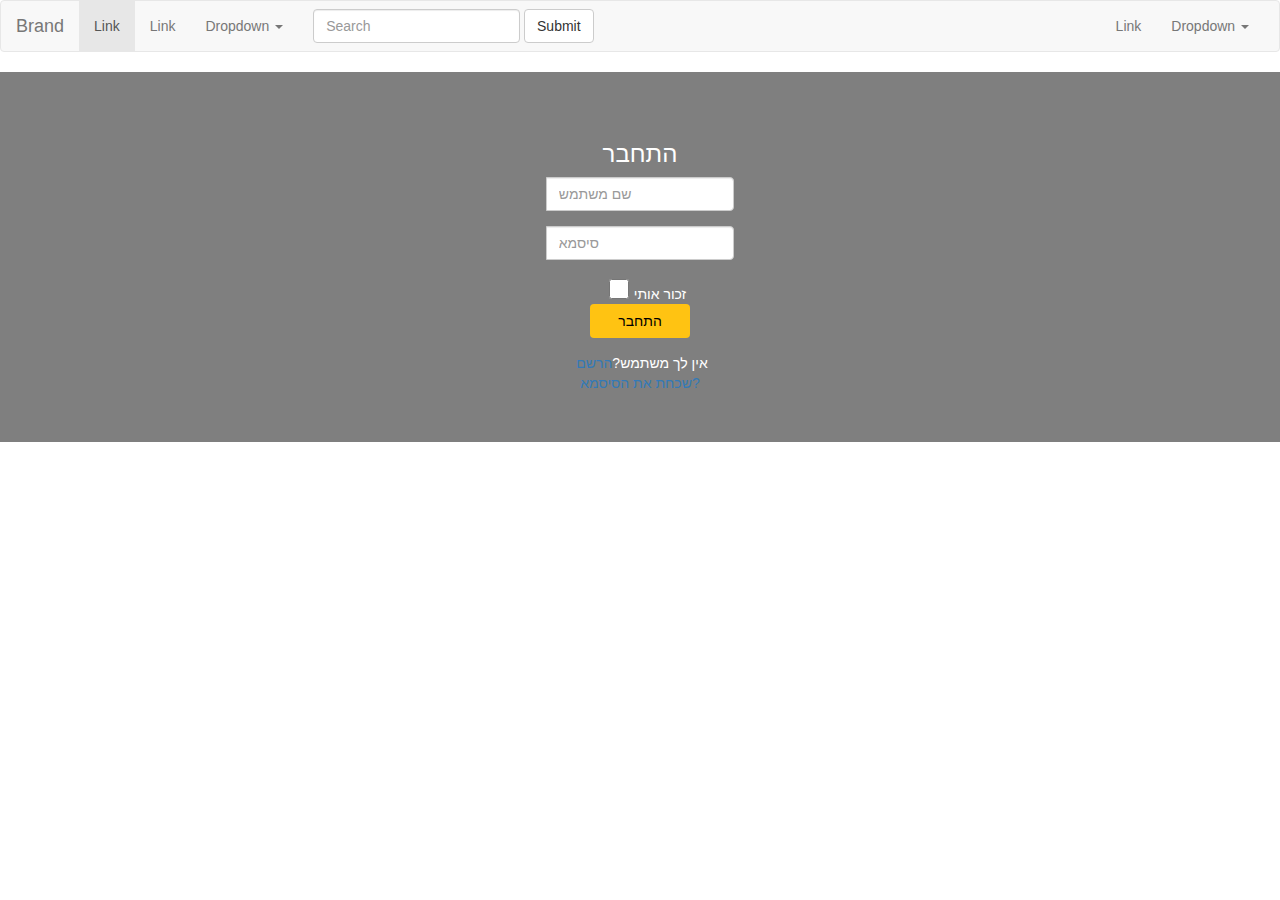
<file: WebApplication4/wwwroot/index.html>
﻿<!DOCTYPE html>
<html lang="en">
<head>
    <title>רדיו קול עציון</title>
    <meta charset="utf-8">
    <meta name="viewport" content="width=device-width, initial-scale=1">
    <link rel="stylesheet" href="https://maxcdn.bootstrapcdn.com/bootstrap/3.4.0/css/bootstrap.min.css">
    <script src="https://ajax.googleapis.com/ajax/libs/jquery/3.3.1/jquery.min.js"></script>
    <script src="https://maxcdn.bootstrapcdn.com/bootstrap/3.4.0/js/bootstrap.min.js"></script>

    <script src="utilities.js"></script>
    <script src="loginmodule.js"></script>
    <script>
        var obj;
        function init() {
            obj = new initobj("module");
        }

    </script>
    <link rel="stylesheet" type="text/css" href="style.css">
</head>
<body onload="init()">
    <div id="module">

    </div>

</body>
</html>
</file>
<file: WebApplication4/wwwroot/style.css>
/* Made with love by Mutiullah Samim*/

@import url('https://fonts.googleapis.com/css?family=Numans');

html,body{
background-image: url('http://getwallpapers.com/wallpaper/full/a/5/d/544750.jpg');
background-size: cover;
background-repeat: no-repeat;
height: 100%;
font-family: 'Heebo', sans-serif;
text-align: center;
}

.container{
height: 100%;
align-content: center;
}

body > div > div{
height: 370px;
margin-top: auto;
margin-bottom: auto;
width: 400px;
background-color: rgba(0,0,0,0.5) !important;
}

#module > div{
    width:inherit;
    align-content: center;

}

.social_icon span {
    font-size: 60px;
    margin-left: 10px;
    color: #FFC312;
}

.social_icon span:hover{
color: white;
cursor: pointer;
}

.card-header h3{
color: white;
}

.social_icon{
position: absolute;
right: 20px;
top: -45px;
}

.input-group-prepend span{
width: 50px;
background-color: #FFC312;
color: black;
border:0 !important;
}

input:focus{
outline: 0 0 0 0  !important;
box-shadow: 0 0 0 0 !important;

}

.remember{
color: white;
}

.remember input
{
width: 20px;
height: 20px;
margin-left: 15px;
margin-right: 5px;
}

.login_btn{
color: black;
background-color: #FFC312;
width: 100px;
}

.login_btn:hover{
color: black;
background-color: white;
}

.links{
color: white;
}

.links a{
margin-left: 4px;
}
</file>
